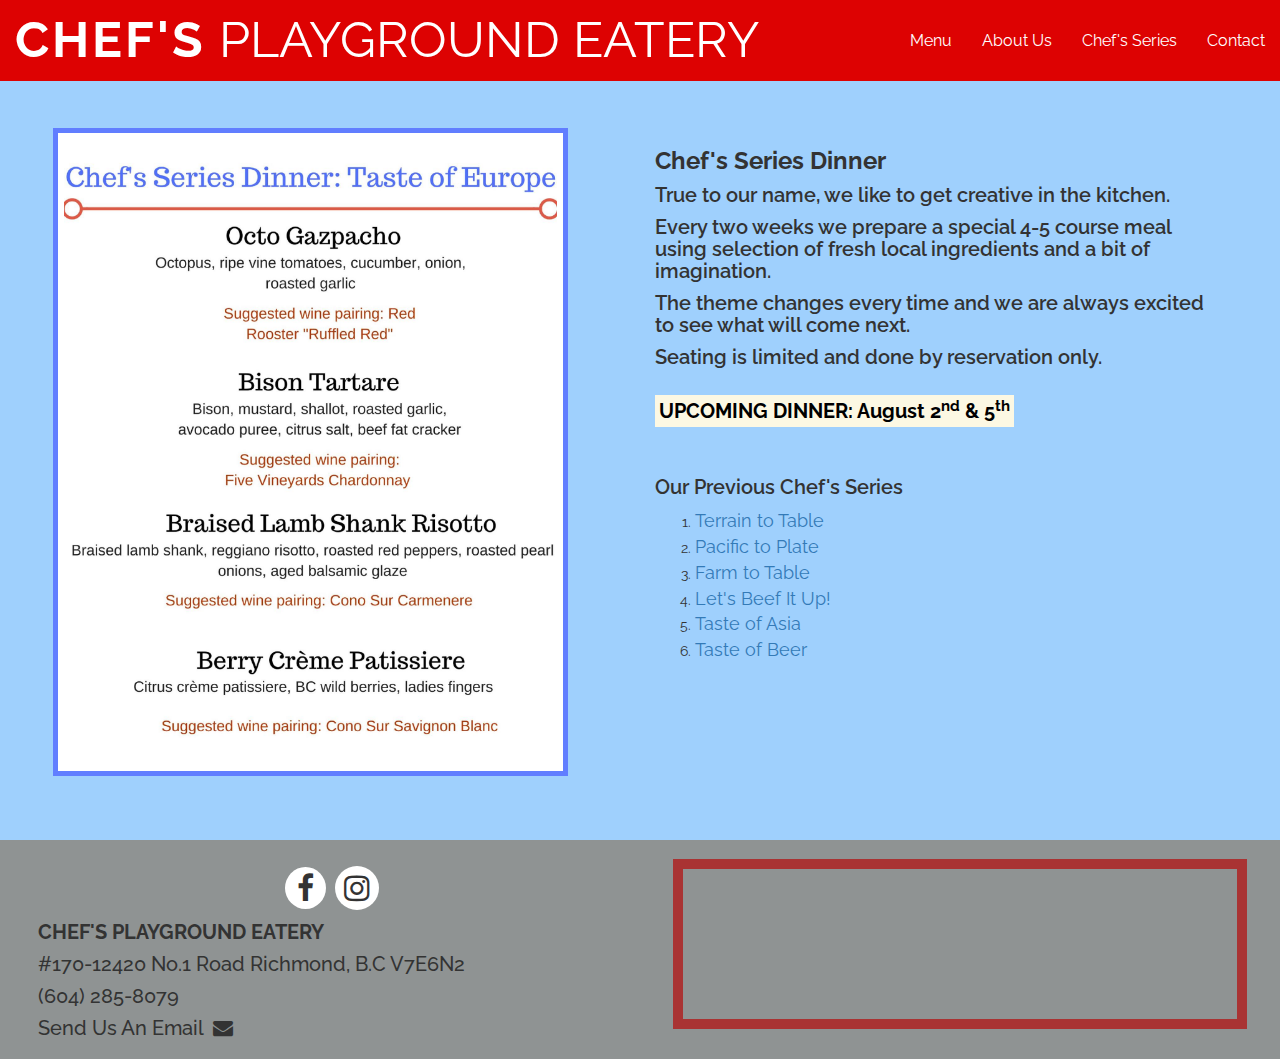
<file: Main Files/Pages/dinnerSeries.html>
<!DOCTYPE html>
<html lang="en">
<head>
   <meta charset="utf-8">
   <meta http-equiv="X-UA-Compatible" content="IE=edge">
   <meta name="viewport" content="width=device-width, initial-scale=1">
   <!-- The above 3 meta tags *must* come first in the head; any other head content must come *after* these tags -->
   <meta name="keywords" content="chef's, playground, eatery, restaurant, steveston, richmond, vancouver, local, fresh, food, drink">
   <meta name="description" content="Local family friendly restaurant serving with quality and fresh ingredients">
   <meta name="author" content="Chef's Playground Eatery">

   <title>Chef's Playground Eatery</title>

   <!-- Bootstrap -->
   <!-- Latest compiled and minified CSS -->
   <link rel="stylesheet" href="https://maxcdn.bootstrapcdn.com/bootstrap/3.3.7/css/bootstrap.min.css" integrity="sha384-BVYiiSIFeK1dGmJRAkycuHAHRg32OmUcww7on3RYdg4Va+PmSTsz/K68vbdEjh4u" crossorigin="anonymous">

   <!-- HTML5 shim and Respond.js for IE8 support of HTML5 elements and media queries -->
   <!-- WARNING: Respond.js doesn't work if you view the page via file:// -->
   <!--[if lt IE 9]>
      <script src="https://oss.maxcdn.com/html5shiv/3.7.3/html5shiv.min.js"></script>
      <script src="https://oss.maxcdn.com/respond/1.4.2/respond.min.js"></script>
   <![endif]-->


   <!-- <script type="text/javascript" src="http://ajax.googleapis.com/ajax/libs/jquery/1.3.2/jquery.min.js"></script>
   <script type="text/javascript" src="../Javascript/bookmarkscroll.js">
      /***********************************************
      * Scrolling HTML bookmarks- (c) Dynamic Drive DHTML code library (www.dynamicdrive.com)
      * Please keep this notice intact
      * Visit Project Page at http://www.dynamicdrive.com for full source code
      ***********************************************/
   </script> -->

   <!-- Google Fonts -->
   <link href="https://fonts.googleapis.com/css?family=Raleway:200,300,600,900" rel="stylesheet">
   <!-- Specify in CSS:
   font-family: 'Raleway', sans-serif; -->


   <!-- Font Awesome by Dave Gandy - http://fontawesome.io -->
   <link rel="stylesheet" href="../Styles/font-awesome-4.7.0/css/font-awesome.min.css">


   <!-- My Styles -->
   <link rel="stylesheet" href="../Styles/mainStyles.css">
   <link rel="stylesheet" href="../Styles/xsStyles.css" media="only screen and (max-width: 768px)">
   <link rel="stylesheet" href="../Styles/smStyles.css" media="only screen and (min-width: 767px) and (max-width: 991px)">
   <link rel="stylesheet" href="../Styles/mdStyles.css" media="only screen and (min-width: 991px) and (max-width: 1270px)">
   <link rel="stylesheet" href="../Styles/lgStyles.css" media="only screen and (min-width: 1270px)">


   <!-- Style sheet links for Internet Explorer prior to version 9 -->
   <!-- [if lt IE 8]>
      <link rel="stylesheet" href="../Styles/mainStyles.css">
      <link rel="stylesheet" href="../Styles/xsStyles.css" media="only screen and (max-width: 768px)">
      <link rel="stylesheet" href="../Styles/smStyles.css" media="only screen and (min-width: 767px) and (max-width: 991px)">
      <link rel="stylesheet" href="../Styles/mdStyles.css" media="only screen and (min-width: 991px) and (max-width: 1270px)">
      <link rel="stylesheet" href="../Styles/lgStyles.css" media="only screen and (min-width: 1270px)">
   <![endif]-->


   <style media="screen">
      * {
         font-family: 'Raleway', sans-serif;
      }
   </style>

</head>
  <body>

    <!-- navbar header -->
   <header>
     <nav class="navbar navbar-default navbar-fixed-top">
        <div class="container-fluid">
           <!-- Brand and toggle get grouped for better mobile display -->
           <div class="navbar-header">
             <button type="button" class="navbar-toggle collapsed" data-toggle="collapse" data-target="#bs-example-navbar-collapse-1" aria-expanded="false">
                <span class="sr-only">Toggle navigation</span>
                <span class="icon-bar"></span>
                <span class="icon-bar"></span>
                <span class="icon-bar"></span>
             </button>
             <a class="navbar-brand" href="../index.html" data-toggle="tooltip" title="Home"><span><strong>Chef's</strong></span> Playground Eatery</a>
          </div>

          <!-- Collect the nav links, forms, and other content for toggling -->
          <div class="collapse navbar-collapse" id="bs-example-navbar-collapse-1">
             <ul class="nav navbar-nav navbar-right">
                <li><a id="foodLink" class="navLinks" href="../index.html?scrollto=food">Menu</a></li>
                <li><a id="aboutUsLink" class="navLinks" href="../index.html?scrollto=about">About Us</a></li>
                <li><a id="dinnerLink" class="navLinks" href="javascript:bookmarkscroll.scrollTo('dinnerSeries')">Chef's Series</a></li>
                <li><a id="contactLink" class="navLinks" href="./contact.html?scrollto=contactUs">Contact</a></li>
                
             </ul>
          </div><!-- /.navbar-collapse -->
       </div><!-- /.container-fluid -->
    </nav>
   </header>

   <section id="dinnerSeries" class="dinnerSeriesMenus">
      <div class="container-fluid">
         <div class="row">
            <div class="col-md-6 col-sm-12 col-xs-12 boxed">
               <a href="../Assets/Chef's Series/7. Taste of Europe.pdf" data-toggle="tooltip" title="Taste of Europe" target="_blank"><img src="../Assets/Chef's Series/Images/7. Taste of Europe.jpg" alt="Taste of Europe"></a>
            </div>
            <div class="col-md-6 col-sm-12 col-xs-12 boxed2">
               <h3>Chef's Series Dinner</h3>
               <h5>True to our name, we like to get creative in the kitchen.</h5>
               <h5>Every two weeks we prepare a special 4-5 course meal using selection of fresh local ingredients and a bit of imagination.</h5>
               <h5>The theme changes every time and we are always excited to see what will come next.</h5>
               <h5>Seating is limited and done by reservation only.</h5>

               <h5 id="upcomingDate"><br><mark><strong>UPCOMING DINNER: August 2<sup>nd</sup> &amp 5<sup>th</sup></strong></mark></h5>

               <h5><br><br>Our Previous Chef's Series</h5>
               <ol id="orderedList">
                  <li><a href="../Assets/Chef's Series/1. Terrain to Table.pdf" target="_blank">Terrain to Table</a></li>
                  <li><a href="../Assets/Chef's Series/2. Pacific to Plate.pdf" target="_blank">Pacific to Plate</a></li>
                  <li><a href="../Assets/Chef's Series/3. Farm to Table.pdf" target="_blank">Farm to Table</a></li>
                  <li><a href="../Assets/Chef's Series/4. Let's Beef It Up.pdf" target="_blank">Let's Beef It Up!</a></li>
                  <li><a href="../Assets/Chef's Series/5. Taste of Asia.pdf" target="_blank">Taste of Asia</a></li>
                  <li><a href="../Assets/Chef's Series/6. Taste of Beer.pdf" target="_blank">Taste of Beer</a></li>
               </ol>
            </div>
         </div>
      </div>

   </section>


   <!-- footer -->
   <footer class="plusInfo">
      <div class="innerFooter">
         <div class="container-fluid">
            <div class="row">
               <div class="col-md-6 col-sm-12 firstHalf">
                  <div class="socialMediaLinks">
                     <a href="https://www.facebook.com/chefsplaygroundeatery/"data-toggle="tooltip" title="Facebook" target="_blank"><i class="fa fa-facebook" aria-hidden="true"></i></a>
                     <a href="https://www.instagram.com/?hl=en" data-toggle="tooltip" title="Instagram @chefsplaygroundsteveston" target="_blank"><i class="fa fa-instagram" aria-hidden="true"></i></a>
                  </div>
                  <dl> <!-- remove dl later -->
                     <dt><h5><strong>CHEF'S PLAYGROUND EATERY</strong></h5></dt>
                     <dd><h5> <a href="https://www.google.ca/maps/place/Chef's+Playground+Eatery/@49.1247683,-123.183162,17z/data=!3m1!4b1!4m5!3m4!1s0x5485e1d84cfa23ef:0x27adf75c5ce9570a!8m2!3d49.1247683!4d-123.1809733" data-toggle="tooltip" title="Address" target="_blank" target="_blank">#170-12420 No.1 Road Richmond, B.C V7E6N2</a></h5></dd>
                     <dd><h5><a href="tel:+604-285-8079" data-toggle="tooltip" title="Phone Number">(604) 285-8079</a></h5></dd>
                     <dd><h5><a href="./contact.html?scrollto=contactUs" data-toggle="tooltip" title="Email">Send Us An Email &nbsp<i class="fa fa-envelope" aria-hidden="true"></i></a></h5></dd>
                  </dl>
               </div>
               <div class="col-md-6 col-sm-12 secondHalf">
                  <div id="map"><iframe src="https://www.google.com/maps/embed?pb=!1m18!1m12!1m3!1d2610.9929908190793!2d-123.18316198431621!3d49.1247682793145!2m3!1f0!2f0!3f0!3m2!1i1024!2i768!4f13.1!3m3!1m2!1s0x5485e1d84cfa23ef%3A0x27adf75c5ce9570a!2sChef&#39;s+Playground+Eatery!5e0!3m2!1sen!2sca!4v1503193929973" width="100%" height="100%" frameborder="0"  allowfullscreen></iframe>
                  </div>
               </div>
            </div>
         </div>
      </div>
   
   </footer>


   <!-- jQuery (necessary for Bootstrap's JavaScript plugins) -->
   <script src="https://ajax.googleapis.com/ajax/libs/jquery/1.12.4/jquery.min.js"></script>
   <!-- Include all compiled plugins (below), or include individual files as needed -->
   <!-- Latest compiled and minified JavaScript -->
   <script src="https://maxcdn.bootstrapcdn.com/bootstrap/3.3.7/js/bootstrap.min.js" integrity="sha384-Tc5IQib027qvyjSMfHjOMaLkfuWVxZxUPnCJA7l2mCWNIpG9mGCD8wGNIcPD7Txa" crossorigin="anonymous"></script>


    <!-- Javascript -->
   <script src="../Javascript/main.js" charset="utf-8"></script>
   <!--[if lt IE 9]>
      <script src="../Javascript/main.js" charset="utf-8"></script>
   <![endif]-->

   </body>
</html>
</file>
<file: Main Files/Styles/mainStyles.css>
/*main styles for web pages*/

/*navbar*/
.navbar {
   border: none;
}
.navbar-default .navbar-collapse, .navbar-default .navbar-form {
    border: none;
}
nav[class="navbar navbar-default navbar-fixed-top"] {
   margin-bottom: 0px;
   background-color: #dd0202;
   padding-top: 15px;
   padding-bottom: 15px;
}
.navbar-brand {
   text-transform: uppercase;
}
.navbar-brand span {
   letter-spacing: 3px;
}
.navbar-default .navbar-brand {
    color: white !important;
}
.navbar-default .navbar-brand:hover {
   color: white !important;
}

.navbar-default .navbar-nav li a {
    color: white !important;
    font-size: 20px;
    transition: all .2s ease-in-out;
}
.navbar-default .navbar-nav li a:hover {
   text-shadow: 3px 3px 2px rgba(0, 107, 255, 1);
   color: #75f5ff !important;
}
@media screen and (min-width: 320px) {
   .navbar-default .navbar-nav li a:hover {
      transform: scale(1); /*for when the navbar turns into a dropdown menu to prevent text from clipping out of its container*/
   }
}
@media screen and (min-width: 768px) {
   .navbar-default .navbar-nav li a:hover {
      transform: scale(1.2);
   }
}

ul[class="nav navbar-nav navbar-right"] .navLinks {
   padding-top: 16px;
}
.navbar-default .navbar-toggle .icon-bar {
   background-color: white;
}

/*welcome section*/
.welcome {
   width: auto;
   height: 750px;
}
.welcome .welcomeBackground {
   width: inherit;
   height: inherit;
   background-image: url("../Assets/food/food4.jpg");
   background-repeat: no-repeat;
   background-attachment: fixed;
   background-position: left center;
   background-size: cover;
}
.welcome .welcomeLayer {
   width: inherit;
   height: inherit;
   background-color: rgba(124, 139, 163, 0.45);
}
.welcome .welcomeLayer h1 {
   padding-top: 10%;
   padding-left: 20%;
   padding-right: 40%;
   padding-bottom: 50px;
   margin-top: 0px;
   margin-bottom: 0px;

   font-size: 70px;
   font-weight: 900;
}
.welcome .welcomeLayer h3 {
   color: white;
   padding-left: 20%;
   padding-right: 20%;
}
.welcome .welcomeLayer h3:first-of-type:first-letter {
   float: left;
   font-size: 50px;
   line-height: 1;
   font-weight: bold;
   margin-right: 9px;
}
.welcome .welcomeLayer ul {
   list-style-type: square;
   color: white;
   padding-left: 22%;
}
.welcome .welcomeLayer ul li[class="hours"] {
   margin-top: 0px;
   margin-left: 0px;
   padding-left: 0px;
   font-size: 20px;
}


/*food section*/
.food {
   margin-bottom: 70px;
}
.food #menuLogo {
   display: block;
   margin: auto;
   margin-top: 3%;
   width: 10%;
   border-radius: 50%;
   /*opacity: 0.90;*/
}
.food h2 {
   text-align: center;
   font-weight: 600;
   text-transform: uppercase;
}
.food h3, .food h4 {
   margin-left: 10%;
}
.food h3 {
   text-decoration: underline;
}
.food h4 {
   margin-bottom: 4px;
}


/*brunch section*/
.brunch {
   color: white;
}
.brunch .brunchBackground {
   width: inherit;
   background-image: url("../Assets/brunch/brunch1.jpg");
   background-repeat: no-repeat;
   background-attachment: fixed;
   background-position: center;
   background-size: cover;
}
.brunch .brunchLayer {
   width: inherit;
   background-color: rgba(124, 139, 163, 0.45);
}
.brunchInnerLayer {
   background-color: rgba(255, 158, 158, 0.5);
   margin-left: 8%;
   margin-right: 8%;
}
.brunch h2 {
   text-align: center;
   font-weight: 600;
   text-transform: uppercase;
   margin-top: 5%;
}
.brunch h3, .brunch h4 {
   margin-left: 2%;
}
.brunch h3 {
   text-decoration: underline;
}
.brunch h4 {
   margin-bottom: 4px;
}
.brunch #brunchInfo {
   margin-left: 0px;
   text-align: center;
}

/**/
/*IMPORTANT: These are classes relating to special cases icons for both the "Main" and "Brunch" menus*/
.descriptionFood {
   margin-left: 10%;
   margin-right: 10%;
}
.descriptionBrunch {
   margin-left: 2%;
   margin-right: 2%;
}
.foodItem {
   display: inline-block;
}
.glutenFree {
   background-color: #dd0202;
   color: white;
   font-weight: 600;
   border-radius: 50%;
   padding-left: 2px;
   padding-right: 2px;
   margin-left: 4px;
   margin-right: 2px;
   margin-bottom: 0px;
}
.new {
   /*matrix(scaleX(), skewY(), skewX(), scaleY(), translateX(), translateY()*/
   transform: matrix(1, -0.5, 0, 1, 0, -5);
   color: #dd0202;
   font-weight: bold;
   margin-left: 9px;
   margin-right: 2px;
   margin-bottom: 0px;
}
.veg {
   color: green;
   transform: rotate(-8deg);
}
.addOn-comes-after {
   margin-bottom: 1px;
}
.addOn {
   color: #dd0159;
   font-weight: 600;
   margin-left: 10%;
}
.addOn-brunch {
   font-weight: 600;
   margin-left: 2%;
}
/**/


#blueDivider {
   width: auto;
   height: 20px;
   border: 2px solid #7a91a8; /* grey */
   background: #0272e2; /* blue */ /* For browsers that do not support gradients */
   background: -webkit-linear-gradient(-90deg, #7a91a8, #0272e2, #7a91a8); /* For Safari 5.1 to 6.0 */
   background: -o-linear-gradient(-90deg, #7a91a8, #0272e2, #7a91a8); /* For Opera 11.1 to 12.0 */
   background: -moz-linear-gradient(-90deg, #7a91a8, #0272e2, #7a91a8); /* For Firefox 3.6 to 15 */
   background: linear-gradient(-90deg, #7a91a8, #0272e2, #7a91a8); /* Standard syntax */
}


/*about section*/
.about {
   width: 100%;
   margin-bottom: 5%;
   padding-top: 3%;
}
.about h2 {
   font-weight: 600;
   text-align: center;
   margin-bottom: 2%;
}
.about #gordon {
   background-color: rgba(181, 191, 255, 0.5);
   -webkit-box-shadow: 2px 4px 5px 0px rgba(0,0,0,0.56);
   -moz-box-shadow: 2px 4px 5px 0px rgba(0,0,0,0.56);
   -o-box-shadow: 2px 4px 5px 0px rgba(0,0,0,0.56);
   box-shadow: 2px 4px 5px 0px rgba(0,0,0,0.56);
   width: 30%;
   margin-left: 5%;
   margin-right: 1%;
   float: left;
}
.about #gordon h4 {
   text-align: center;
   margin-top: 4%;
}
.about #gordon p {
   margin: 3%;
}
.about #gordon p a {
   text-decoration: none;
}
.about #gordon p a:link {
   color: #0f63ad;
}
.about #gordon p a:visited {
   color: #ff6666;
}
.about #nameStory {
   margin-left: 1%;
   margin-right: 5%;
   background-color: rgba(255, 145, 145, 0.5);
   -webkit-box-shadow: 2px 4px 5px 0px rgba(0,0,0,0.56);
   -moz-box-shadow: 2px 4px 5px 0px rgba(0,0,0,0.56);
   -o-box-shadow: 2px 4px 5px 0px rgba(0,0,0,0.56);
   box-shadow: 2px 4px 5px 0px rgba(0,0,0,0.56);
   width: 58%;
   float: left;
}
.about #nameStory h4 {
   text-align: center;
   margin-top: 2%;
}
.about #nameStory p {
   margin: 1.5%;
}
.about video {
   width: 50%;
   height: auto;
   background-color: rgba(255, 145, 145, 0.5);
   -webkit-box-shadow: 2px 4px 5px 0px rgba(0,0,0,0.56);
   -moz-box-shadow: 2px 4px 5px 0px rgba(0,0,0,0.56);
   -o-box-shadow: 2px 4px 5px 0px rgba(0,0,0,0.56);
   box-shadow: 2px 4px 5px 0px rgba(0,0,0,0.56);
}

/*footer*/
footer .innerFooter {
   background-color: #8f9393;
}
footer .innerFooter .firstHalf {
   padding-top: 2%;
   padding-left: 3%;
}
footer .innerFooter .firstHalf a {
   color: inherit;
   text-decoration: none;
}
footer .innerFooter .socialMediaLinks {
   text-align: center;
   font-size: 20px;
}
footer .innerFooter .socialMediaLinks i[class="fa fa-facebook"] {
   padding-top: 4px;
   padding-bottom: 4px;
   padding-left: 8px;
   padding-right: 8px;
   border-radius: 50%;
   background-color: white;
   margin-right: 2px;
}
footer .innerFooter .socialMediaLinks i[class="fa fa-instagram"] {
   padding-top: 4px;
   padding-bottom: 4px;
   padding-left: 5px;
   padding-right: 5px;
   border-radius: 50%;
   background-color: white;
   margin-left: 2px;
}
footer .innerFooter #emailIcon { /*mainly to ensure the link doesn't change color due to the scrollto.js file*/
   color: black !important;
}

footer .innerFooter #map {
   margin: 3%;
}
footer .innerFooter #map iframe {
   border: 10px solid rgba(183, 0, 0, 0.65);
}

footer .bottomFooter {
   background-color: #4c4c4c;
}
footer .bottomFooter p {
   text-align: center;
   color: white;
}
footer .bottomFooter .row div:nth-of-type(2) p{
   color: #1cc978;
}
footer .bottomFooter {
   padding-top: 1%;
}


/*For the Contact page*/
.emailForm {
   width: 100%;
   padding-top: 10%;
   margin-bottom: 5%;
}
.emailForm form .container-fluid {
   width: 90%;
}
.emailForm form .row label, input, select, textarea {
   display: inline-block;
   margin: auto;
}
.emailForm form .row div {
   padding-left: 2%;
   padding-right: 2%;
   text-align: center;
}

.emailForm h4 {
   text-align: center;
}
.emailForm div {
   margin-top: 2%;
}
.emailForm div input:focus, textarea:focus {
   background-color: rgba(48, 157, 255, 0.1);
}
.emailForm div input:focus:invalid, textarea:focus:invalid {
   border-color: red;
}


/*For the Dinner Series page*/
.dinnerSeriesMenus {
   width: 100%;
   padding-top: 10%;
   padding-bottom: 5%;
   background-color: rgba(95, 177, 252, 0.6);
}
.dinnerSeriesMenus .container-fluid {
   margin-left: 3%;
   margin-right: 3%;
}
.dinnerSeriesMenus .boxed img {
   width: 90%;
   height: auto;
   padding-left: 1%;
   padding-right: 1%;
   background-color: white;
   border: 5px solid hsla(229, 100%, 69%, 1);
}
.dinnerSeriesMenus h3 {
   font-weight: bold;
}
.dinnerSeriesMenus h5 {
   font-weight: 600;
}


.refPage {
   margin-left: 5%;
   margin-right: 5%;
}
.refPage #refTitle {
   text-align: center;
   margin-top: 8%;
}
.refPage .row p, .refPage .row ul {
   font-size: 16px;
}
.refPage .row h4 {
   font-weight: 600;
}
</file>
<file: Main Files/Styles/xsStyles.css>
/*styles for phones and small mobile devices*/

@media screen and (min-width: 320px) and (max-width: 375px) {
   .navbar-brand {
      line-height: 1.25;
      font-size: 14px;
      width: 80%;
      padding-top: 0px;
   }
   .navbar-brand span {
      float: left;
      font-size: 35px;
      line-height: 1;
      margin-right: 2px;
   }


   .welcome {
      height: auto
   }
   .welcome .welcomeLayer {
      padding-bottom: 10%;
   }
   .welcome .welcomeLayer h1 {
      font-size: 30px;
      padding-top: 35%;
      padding-right: 15%;
      padding-left: 10%;
   }
   .welcome .welcomeLayer h3 {
      font-size: 17px;
      padding-left: 10%;
      padding-right: 12%;
   }
   .welcome .welcomeLayer h3:first-of-type::first-letter {
      font-size: 35px;
   }
   .welcome .welcomeLayer ul {
      padding-left: 18%;
   }
   .welcome .welcomeLayer ul li[class="hours"] {
      font-size: 16px;
   }


   .food #menuLogo {
      margin-top: 9%;
   }

   .food h4, .brunch h4 {
      font-size: 12px;
      font-weight: bold;
   }
   .new, .veg, .glutenFree {
      font-size: 12px;
   }
   .food #mobileShiftSalad, #mobileShiftApple {
      margin-left: 32px;
   }

   .about #gordon {
      float: none;
      width: 90%;
      margin-left: auto;
      margin-right: auto;
      margin-bottom: 5%;
      padding-top: 1%;
      padding-bottom: 1%;
   }
   .about #nameStory {
      float: none;
      width: 90%;
      margin-left: auto;
      margin-right: auto;
      padding-top: 1%;
      padding-bottom: 1%;
   }
   .about video {
      width: 90%;
      margin-left: 5%;
      margin-right: auto;
   }

   footer .innerFooter .socialMediaLinks {
      margin-top: 2%;
   }

   .dinnerSeriesMenus .boxed {
      margin-left: 4%;
      margin-right: auto;
      margin-top: 24%;
   }


   .emailForm h4 {
      margin-left: 1%;
      margin-right: 1%;
      margin-top: 20%;
   }
   .emailForm textarea {
      width: 95%;
   }

   .refPage #refTitle {
      margin-top: 35%;
   }
}


@media screen and (min-width: 375px) and (max-width: 425px){
   .navbar-brand {
      line-height: 1.25;
      font-size: 14px;
      width: 80%;
      padding-top: 2%;
   }
   .navbar-brand span {
      float: left;
      font-size: 35px;
      line-height: 1;
      margin-right: 2px;
   }

   .welcome {
      height: auto
   }
   .welcome .welcomeLayer {
      padding-bottom: 10%;
   }
   .welcome .welcomeLayer h1 {
      font-size: 40px;
      padding-top: 35%;
      padding-right: 15%;
      padding-left: 10%;
   }
   .welcome .welcomeLayer h3 {
      /*text-align: justify;*/
      font-size: 17px;
      padding-left: 10%;
      padding-right: 12%;
   }
   .welcome .welcomeLayer h3:first-of-type::first-letter {
      font-size: 35px;
   }
   .welcome .welcomeLayer ul {
      padding-left: 18%;
   }
   .welcome .welcomeLayer ul li[class="hours"] {
      font-size: 16px;
   }


   .food #mobileShiftSalad {
      margin-left: 10px;
   }
   .food #menuLogo {
      margin-top: 9%;
   }
   .food h4, .brunch h4 {
      font-size: 12px;
      font-weight: bold;
   }
   .new, .veg, .glutenFree {
      font-size: 12px;
   }
   .food #mobileShiftApple {
      margin-left: 32px;
   }


   .about #gordon {
      float: none;
      width: 90%;
      margin-left: auto;
      margin-right: auto;
      margin-bottom: 5%;
      padding-top: 1%;
      padding-bottom: 1%;
   }
   .about #nameStory {
      float: none;
      width: 90%;
      margin-left: auto;
      margin-right: auto;
      padding-top: 1%;
      padding-bottom: 1%;
   }
   .about video {
      width: 90%;
      margin-left: 5%;
      margin-right: auto;
   }


   footer .innerFooter .socialMediaLinks {
      margin-top: 2%;
   }


   .emailForm h4 {
      margin-left: 1%;
      margin-right: 1%;
      margin-top: 20%;
   }
   .emailForm textarea {
      width: 95%;
   }
   .emailForm form[name="myForm"] label[for="emailAddress"] {
      margin-top: 6px;
   }
   .emailForm form[name="myForm"] input[type="submit"] {
      padding: 5% 11% 5% 11%;
      font-weight: bold;
      font-size: 16px;
      border: 2px solid #dd0202;
   }


   .dinnerSeriesMenus .boxed {
      margin-left: 4%;
      margin-right: auto;
      margin-top: 18%;
   }
   .dinnerSeriesMenus .boxed2 ol li {
      font-size: 15px;
   }


   .refPage #refTitle {
      margin-top: 27%;
   }
}


@media screen and (min-width: 425px) and (max-width: 490px){
   .navbar-brand {
      line-height: 1.25;
      font-size: 14px;
      width: 80%;
      padding-top: 1.5%;
      padding-right: 20%;
   }
   .navbar-brand span {
      float: left;
      font-size: 35px;
      line-height: 1;
      margin-right: 2px;
   }

   .welcome {
      height: auto
   }
   .welcome .welcomeLayer {
      padding-bottom: 10%;
   }
   .welcome .welcomeLayer h1 {
      font-size: 40px;
      padding-top: 30%;
      padding-right: 15%;
      padding-left: 10%;
   }
   .welcome .welcomeLayer h3 {
      /*text-align: justify;*/
      font-size: 17px;
      padding-left: 10%;
      padding-right: 12%;
   }
   .welcome .welcomeLayer h3:first-of-type::first-letter {
      font-size: 35px;
   }
   .welcome .welcomeLayer ul {
      padding-left: 18%;
   }
   .welcome .welcomeLayer ul li[class="hours"] {
      font-size: 16px;
   }


   .food #mobileShiftSalad {
      margin-left: 9px;
   }
   .food #menuLogo {
      margin-top: 9%;
   }
   .food h4, .brunch h4 {
      font-size: 14px;
      font-weight: bold;
   }
   .new, .veg, .glutenFree {
      font-size: 12px;
   }
   .food #mobileShiftApple {
      margin-left: 4px;
   }


   .about #gordon {
      float: none;
      width: 90%;
      margin-left: auto;
      margin-right: auto;
      margin-bottom: 5%;
      padding-top: 1%;
      padding-bottom: 1%;
   }
   .about #nameStory {
      float: none;
      width: 90%;
      margin-left: auto;
      margin-right: auto;
      padding-top: 1%;
      padding-bottom: 1%;
   }
   .about video {
      width: 90%;
      margin-left: 5%;
      margin-right: auto;
   }


   footer .innerFooter .socialMediaLinks {
      margin-top: 2%;
   }


   .emailForm h4 {
      margin-left: 1%;
      margin-right: 1%;
      margin-top: 20%;
   }
   .emailForm textarea {
      width: 95%;
   }
   .emailForm form[name="myForm"] label[for="emailAddress"] {
      margin-top: 6px;
   }
   .emailForm form[name="myForm"] input[type="submit"] {
      padding: 5% 11% 5% 11%;
      font-weight: bold;
      font-size: 16px;
      border: 2px solid #dd0202;
   }


   .dinnerSeriesMenus .boxed {
      margin-left: 4%;
      margin-right: auto;
      margin-top: 18%;
   }
   .dinnerSeriesMenus .boxed2 ol li {
      font-size: 15px;
   }


   .refPage #refTitle {
      margin-top: 27%;
   }
}


@media screen and (min-width: 490px) and (max-width: 550px) {
   .navbar-brand {
      line-height: 1.25;
      width: 80%;
      padding-top: 1.5%;
      padding-right: 0px;
      font-size: 24px;
   }
   .navbar-brand span {
      float: none;
      font-size: 24px;
      line-height: 0;
      margin-right: 0px;
   }

   .welcome {
      height: auto
   }
   .welcome .welcomeLayer {
      padding-bottom: 10%;
   }
   .welcome .welcomeLayer h1 {
      font-size: 40px;
      padding-top: 30%;
      padding-right: 15%;
      padding-left: 10%;
   }
   .welcome .welcomeLayer h3 {
      font-size: 17px;
      padding-left: 10%;
      padding-right: 12%;
   }
   .welcome .welcomeLayer h3:first-of-type::first-letter {
      font-size: 35px;
   }
   .welcome .welcomeLayer ul {
      padding-left: 18%;
   }
   .welcome .welcomeLayer ul li[class="hours"] {
      font-size: 16px;
   }


   .food #mobileShiftSalad {
      margin-left: 9px;
   }
   .food #menuLogo {
      margin-top: 9%;
   }
   .food h4, .brunch h4 {
      font-size: 14px;
      font-weight: bold;
   }
   .new, .veg, .glutenFree {
      font-size: 12px;
   }
   .food #mobileShiftApple {
      margin-left: 4px;
   }


   .about #gordon {
      float: none;
      width: 90%;
      margin-left: auto;
      margin-right: auto;
      margin-bottom: 5%;
      padding-top: 1%;
      padding-bottom: 1%;
   }
   .about #nameStory {
      float: none;
      width: 90%;
      margin-left: auto;
      margin-right: auto;
      padding-top: 1%;
      padding-bottom: 1%;
   }
   .about video {
      width: 90%;
      margin-left: 5%;
      margin-right: auto;
   }


   footer .innerFooter .socialMediaLinks {
      margin-top: 2%;
   }


   .emailForm h4 {
      margin-left: 1%;
      margin-right: 1%;
      margin-top: 20%;
   }
   .emailForm textarea {
      width: 95%;
   }
   .emailForm form[name="myForm"] label[for="emailAddress"] {
      margin-top: 6px;
   }
   .emailForm form[name="myForm"] input[type="submit"] {
      padding: 5% 11% 5% 11%;
      font-weight: bold;
      font-size: 16px;
      border: 2px solid #dd0202;
   }


   .dinnerSeriesMenus .boxed {
      margin-left: 4%;
      margin-right: auto;
      margin-top: 9%;
   }
   .dinnerSeriesMenus .boxed2 ol li {
      font-size: 15px;
   }


   .refPage #refTitle {
      margin-top: 27%;
   }
}

@media screen and (min-width: 550px) and (max-width: 650px){
   .navbar-brand {
      line-height: 1.25;
      width: 80%;
      padding-top: 1.5%;
      padding-right: 0px;
      font-size: 24px;
   }
   .navbar-brand span {
      float: none;
      font-size: 24px;
      line-height: 0;
      margin-right: 0px;
   }

   .welcome {
      height: auto
   }
   .welcome .welcomeLayer {
      padding-bottom: 10%;
   }
   .welcome .welcomeLayer h1 {
      font-size: 40px;
      padding-top: 30%;
      padding-right: 15%;
      padding-left: 10%;
   }
   .welcome .welcomeLayer h3 {
      /*text-align: justify;*/
      font-size: 17px;
      padding-left: 10%;
      padding-right: 12%;
   }
   .welcome .welcomeLayer h3:first-of-type::first-letter {
      font-size: 35px;
   }
   .welcome .welcomeLayer ul {
      padding-left: 18%;
   }
   .welcome .welcomeLayer ul li[class="hours"] {
      font-size: 16px;
   }


   .food #mobileShiftSalad {
      margin-left: 9px;
   }
   .food #menuLogo {
      margin-top: 9%;
   }
   .food h4, .brunch h4 {
      font-size: 14px;
      font-weight: bold;
   }
   .new, .veg, .glutenFree {
      font-size: 12px;
   }
   .food #mobileShiftApple {
      margin-left: 4px;
   }


   .about #gordon {
      float: none;
      width: 90%;
      margin-left: auto;
      margin-right: auto;
      margin-bottom: 5%;
      padding-top: 1%;
      padding-bottom: 1%;
   }
   .about #nameStory {
      float: none;
      width: 90%;
      margin-left: auto;
      margin-right: auto;
      padding-top: 1%;
      padding-bottom: 1%;
   }
   .about video {
      width: 90%;
      margin-left: 5%;
      margin-right: auto;
   }


   footer .innerFooter .socialMediaLinks {
      margin-top: 2%;
   }


   .emailForm h4 {
      margin-left: 1%;
      margin-right: 1%;
      margin-top: 12%;
   }
   .emailForm textarea {
      width: 95%;
   }
   .emailForm form[name="myForm"] label[for="emailAddress"] {
      margin-top: 6px;
   }
   .emailForm form[name="myForm"] input[type="submit"] {
      padding: 5% 11% 5% 11%;
      font-weight: bold;
      font-size: 16px;
      border: 2px solid #dd0202;
   }


   .dinnerSeriesMenus .boxed {
      margin-left: 4%;
      margin-right: auto;
      margin-top: 9%;
   }
   .dinnerSeriesMenus .boxed2 ol li {
      font-size: 15px;
   }


   .refPage #refTitle {
      margin-top: 27%;
   }
}


@media screen and (min-width: 650px) and (max-width: 700px){
   .navbar-brand {
      line-height: 1.25;
      width: 80%;
      padding-top: 1.5%;
      padding-right: 0px;
      font-size: 24px;
   }
   .navbar-brand span {
      float: none;
      font-size: 24px;
      line-height: 0;
      margin-right: 0px;
   }

   .welcome {
      height: auto
   }
   .welcome .welcomeLayer {
      padding-bottom: 10%;
   }
   .welcome .welcomeLayer h1 {
      font-size: 40px;
      padding-top: 30%;
      padding-right: 15%;
      padding-left: 10%;
   }
   .welcome .welcomeLayer h3 {
      /*text-align: justify;*/
      font-size: 17px;
      padding-left: 10%;
      padding-right: 12%;
   }
   .welcome .welcomeLayer h3:first-of-type::first-letter {
      font-size: 35px;
   }
   .welcome .welcomeLayer ul {
      padding-left: 18%;
   }
   .welcome .welcomeLayer ul li[class="hours"] {
      font-size: 16px;
   }


   .food #mobileShiftSalad {
      margin-left: 9px;
   }
   .food #menuLogo {
      margin-top: 9%;
   }
   .food h4, .brunch h4 {
      font-size: 14px;
      font-weight: bold;
   }
   .new, .veg, .glutenFree {
      font-size: 12px;
   }
   .food #mobileShiftApple {
      margin-left: 4px;
   }


   .about #gordon {
      float: none;
      width: 90%;
      margin-left: auto;
      margin-right: auto;
      margin-bottom: 5%;
      padding-top: 1%;
      padding-bottom: 1%;
   }
   .about #nameStory {
      float: none;
      width: 90%;
      margin-left: auto;
      margin-right: auto;
      padding-top: 1%;
      padding-bottom: 1%;
   }
   .about video {
      width: 90%;
      margin-left: 5%;
      margin-right: auto;
   }


   footer .innerFooter .socialMediaLinks {
      margin-top: 0px;
   }


   .emailForm h4 {
      margin-left: 1%;
      margin-right: 1%;
      margin-top: 12%;
   }
   .emailForm textarea {
      width: 95%;
   }
   .emailForm form[name="myForm"] label[for="emailAddress"] {
      margin-top: 6px;
   }
   .emailForm form[name="myForm"] input[type="submit"] {
      padding: 5% 11% 5% 11%;
      font-weight: bold;
      font-size: 16px;
      border: 2px solid #dd0202;
   }


   .dinnerSeriesMenus .boxed {
      margin-left: 4%;
      margin-right: auto;
      margin-top: 9%;
   }
   .dinnerSeriesMenus .boxed2 ol li {
      font-size: 15px;
   }


   .refPage #refTitle {
      margin-top: 20%;
   }
}


@media screen and (min-width: 700px) and (max-width: 767px){
   .navbar-brand {
      line-height: 1.25;
      width: 80%;
      padding-top: 1.5%;
      padding-right: 0px;
      font-size: 24px;
   }
   .navbar-brand span {
      float: none;
      font-size: 24px;
      line-height: 0;
      margin-right: 0px;
   }

   .welcome {
      height: auto;
   }
   .welcome .welcomeLayer {
      padding-bottom: 10%;
   }
   .welcome .welcomeLayer h1 {
      font-size: 40px;
      padding-top: 24%;
      padding-right: 15%;
      padding-left: 10%;
   }
   .welcome .welcomeLayer h3 {
      /*text-align: justify;*/
      font-size: 17px;
      padding-left: 10%;
      padding-right: 12%;
   }
   .welcome .welcomeLayer h3:first-of-type::first-letter {
      font-size: 35px;
   }
   .welcome .welcomeLayer ul {
      padding-left: 18%;
   }
   .welcome .welcomeLayer ul li[class="hours"] {
      font-size: 16px;
   }


   .food #mobileShiftSalad {
      margin-left: 9px;
   }
   .food #menuLogo {
      margin-top: 9%;
   }
   .food h4, .brunch h4 {
      font-size: 14px;
      font-weight: bold;
   }
   .new, .veg, .glutenFree {
      font-size: 12px;
   }
   .food #mobileShiftApple {
      margin-left: 4px;
   }


   .about #gordon {
      float: none;
      width: 90%;
      margin-left: auto;
      margin-right: auto;
      margin-bottom: 5%;
      padding-top: 1%;
      padding-bottom: 1%;
   }
   .about #nameStory {
      float: none;
      width: 90%;
      margin-left: auto;
      margin-right: auto;
      padding-top: 1%;
      padding-bottom: 1%;
   }
   .about video {
      width: 90%;
      margin-left: 5%;
      margin-right: auto;
   }


   footer .innerFooter .socialMediaLinks {
      margin-top: 0px;
   }


   .emailForm h4 {
      margin-left: 1%;
      margin-right: 1%;
      margin-top: 12%;
   }
   .emailForm textarea {
      width: 95%;
   }
   .emailForm form[name="myForm"] label[for="emailAddress"] {
      margin-top: 6px;
   }
   .emailForm form[name="myForm"] input[type="submit"] {
      padding: 5% 11% 5% 11%;
      font-weight: bold;
      font-size: 16px;
      border: 2px solid #dd0202;
   }


   .dinnerSeriesMenus .boxed {
      margin-left: 4%;
      margin-right: auto;
      margin-top: 9%;
   }
   .dinnerSeriesMenus .boxed2 ol li {
      font-size: 15px;
   }


   .refPage #refTitle {
      margin-top: 20%;
   }
}
</file>
<file: Main Files/Styles/smStyles.css>
/*styles for smaller laptops and tablets*/
/*min-width: 768px, max-width: 992px*/
.navbar-brand {
   font-size: 20px;
}
.navbar-default .navbar-nav>li>a {
   font-size: 13px;
}


.welcome .welcomeLayer h1 {
   font-size: 45px;
   padding-top: 20%;
   padding-right: 30%;
}
.welcome .welcomeLayer h3 {
   font-size: 20px;
}
.welcome .welcomeLayer ul li[class="hours"] {
   font-size: 18px;
}


.about video {
   margin-top: 5%;
   margin-left: 25%;
   margin-right: 25%;
}


.dinnerSeriesMenus .container-fluid {
   margin-left: 0px;
   margin-right: 0px;
}
.dinnerSeriesMenus .boxed {
   margin-top: 5%;
   margin-bottom: 2%;
}
.dinnerSeriesMenus .boxed img {
   width: 80%;
   height: auto;
   margin-left: 10%;
   margin-right: 10%;
}
.dinnerSeriesMenus .boxed2 {
   padding-left: 20px;
   padding-right: 20px;
}


.refPage #refTitle {
   margin-top: 15%;
}

/*special case media queries equal to or greater than a width of 900px*/
@media screen and (min-width: 900px) {
    .welcome .welcomeLayer h1 {
        font-size: 55px;
        padding-top: 15%;
        padding-right: 35%
    }
    .welcome .welcomeLayer h3 {
         padding-right: 20%;
   }

   .dinnerSeriesMenus .boxed {
      margin-top: 2%;
   }
   .dinnerSeriesMenus .boxed2 {
      padding-left: 40px;
      padding-right: 40px;
   }
}
</file>
<file: Main Files/Styles/mdStyles.css>
/*styles for smaller laptops and tablets*/
/*min-width: 992px, max-width: 1200px*/
.navbar-brand {
   font-size: 35px;
}
.navbar-default .navbar-nav>li>a {
    font-size: 14px;
}

.welcome .welcomeLayer h1 {
   font-size: 60px;
}
.welcome .welcomeLayer h3 {
   font-size: 20px;
   padding-right: 30%;
}
.welcome .welcomeLayer h3:first-of-type:first-letter {
   float: left;
   font-size: 40px;
   line-height: 1;
   font-weight: bold;
   margin-right: 9px;
}


.about p {
   font-size: 16px;
}
.about video {
   margin-left: 25%;
   margin-top: 1%;
}


.emailForm .row div {
   padding: 0px
}
.emailForm .message label, textarea{
   display: block;
   vertical-align: 20%;
}

.refPage #refTitle {
   margin-top: 15%;
}
</file>
<file: Main Files/Styles/lgStyles.css>
/*styles for screens larger than 1200px*/
.navbar-brand {
   font-size: 50px;
}
.navbar-default .navbar-nav>li>a {
    font-size: 16px;
}

.welcome .welcomeLayer h3 {
   padding-left: 20%;
   padding-right: 30%;
}
.welcome .welcomeLayer ul li[class="hours"] {
   font-size: 22px;
}


.food h4, .brunch h4 {
   font-size: 22px;
}
.new, .veg, .addOn, .addOn-brunch {
   font-size: 18px;
}
.descriptionFood, .descriptionBrunch {
   font-size: 18px;
}
#burger-addOn, #allergy-warning {
   font-size: 16px;
}
#brunchInfo {
   font-size: 18px;
}



.about video {
   margin-left: 25%;
   margin-top: 1%;
}
.about h4 {
   font-size: 24px;
}
.about p {
   font-size: 18px;
}


footer .innerFooter .socialMediaLinks a {
   font-size: 30px;
}
footer .innerFooter .socialMediaLinks i[class="fa fa-facebook"] {
   padding: 6px 12px 6px 12px;
}
footer .innerFooter .socialMediaLinks i[class="fa fa-instagram"] {
   padding: 7px 9px 7px 9px;
}
footer .innerFooter h5 {
   font-size: 20px;
}
footer .bottomFooter p {
   font-size: 16px;
}


.dinnerSeriesMenus h5 {
   font-size: 20px;
}
.dinnerSeriesMenus a {
   font-size: 18px;
}
</file>
